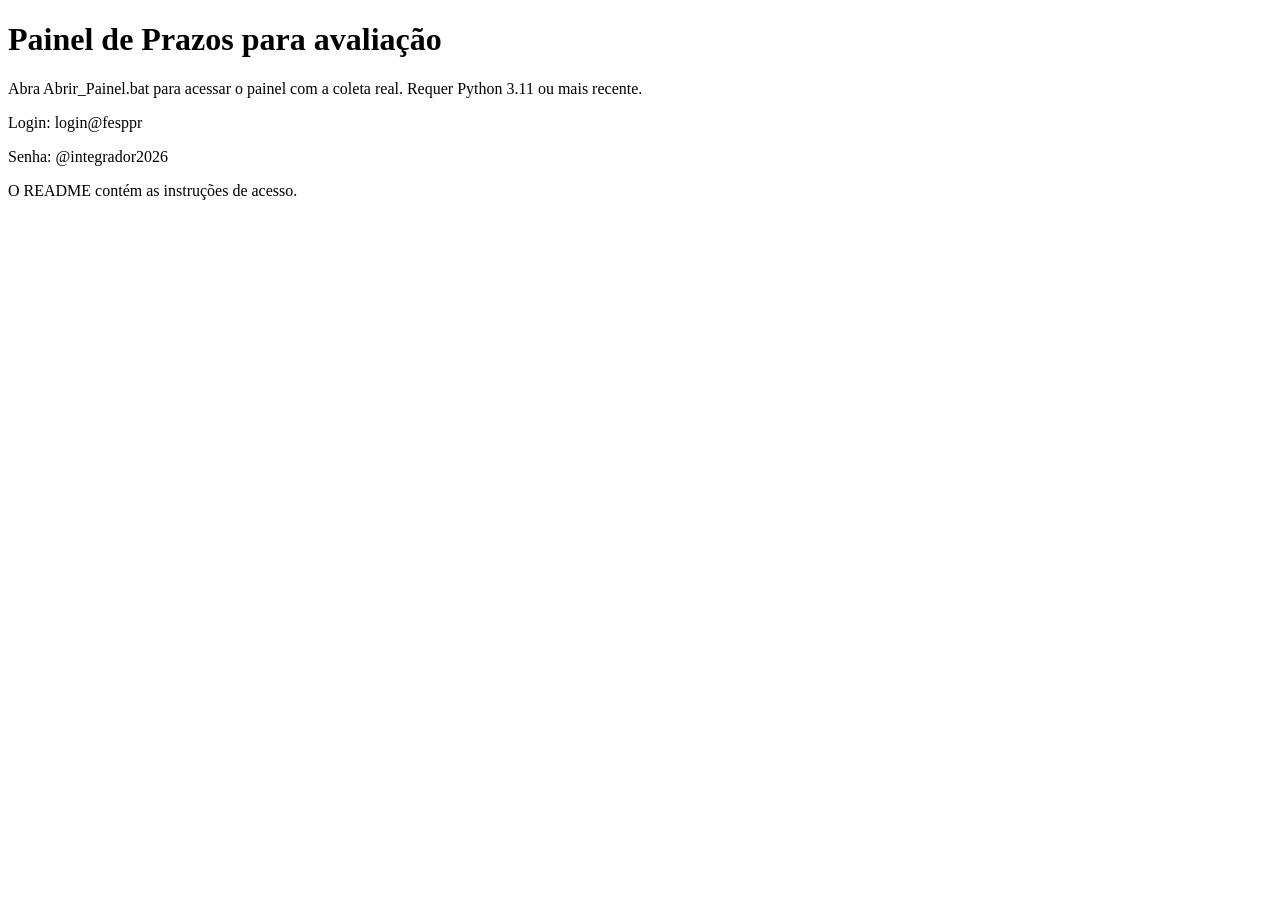
<file: index.html>
<!doctype html>
<html lang="pt-BR">
<head><meta charset="utf-8"><title>Painel de Prazos</title></head>
<body>
<h1>Painel de Prazos para avaliação</h1>
<p>Abra Abrir_Painel.bat para acessar o painel com a coleta real. Requer Python 3.11 ou mais recente.</p>
<p>Login: login@fesppr</p><p>Senha: @integrador2026</p>
<p>O README contém as instruções de acesso.</p>
</body></html>
</file>
